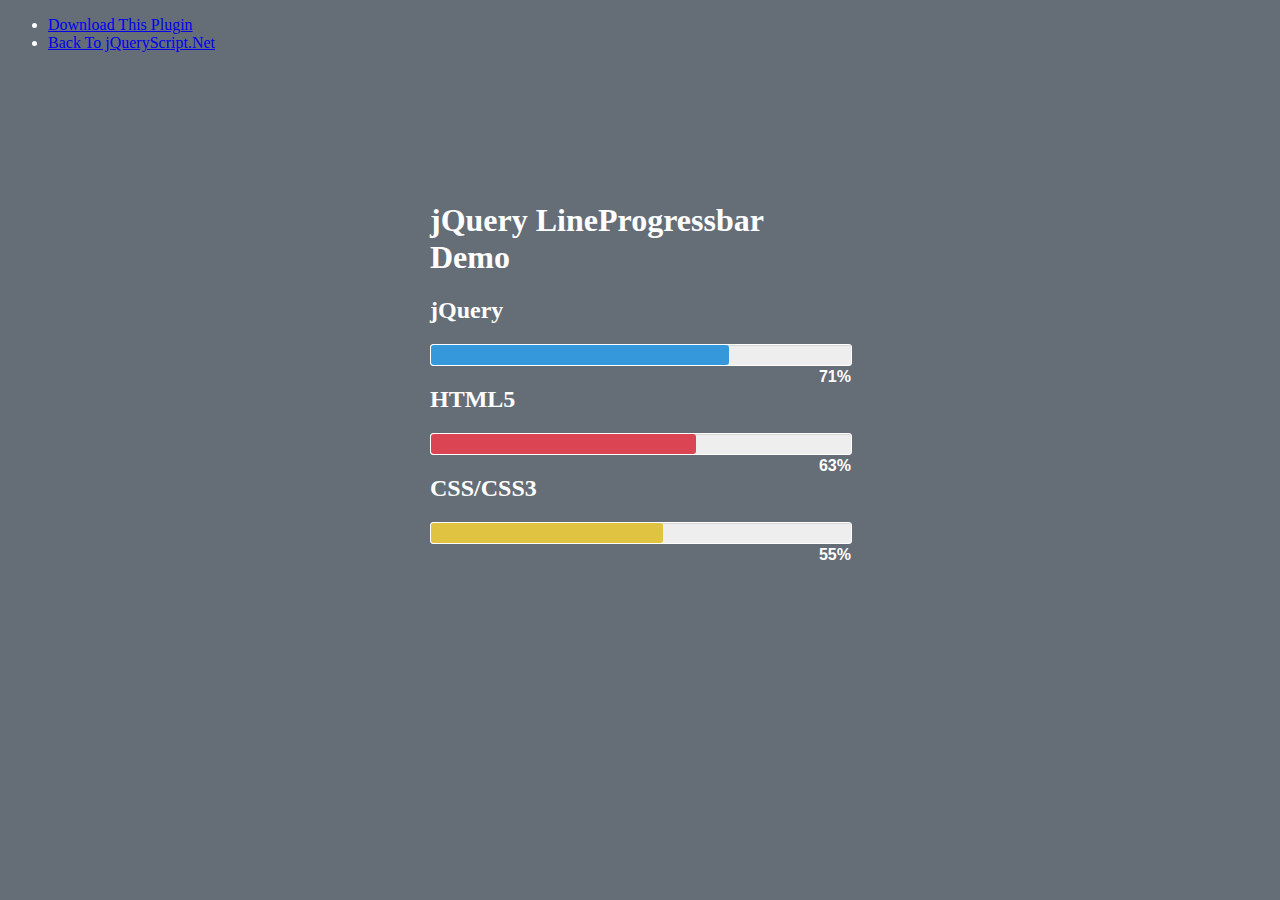
<file: plugin/index.html>
<!doctype html>
<html>
<head>
<meta charset="utf-8">
<meta http-equiv="X-UA-Compatible" content="IE=edge,chrome=1">
<meta name="viewport" content="width=device-width, initial-scale=1">
<title>jQuery LineProgressbar Demo</title>
<link href="http://www.jqueryscript.net/css/jquerysctipttop.css" rel="stylesheet" type="text/css">
<link href="jquery.lineProgressbar.css" rel="stylesheet" type="text/css">
<style>
body { background-color:#656D77; color:#fff; font-family:'Roboto';}
.container { margin:150px auto; max-width:420px;}
</style>
</head>

<body>
<div id="jquery-script-menu">
<div class="jquery-script-center">
<ul>
<li><a href="http://www.jqueryscript.net/chart-graph/jQuery-Progress-Bar-Plugin-LineProgressbar">Download This Plugin</a></li>
<li><a href="http://www.jqueryscript.net/">Back To jQueryScript.Net</a></li>
</ul>
<div class="jquery-script-ads"><script type="text/javascript"><!--
google_ad_client = "ca-pub-2783044520727903";
/* jQuery_demo */
google_ad_slot = "2780937993";
google_ad_width = 728;
google_ad_height = 90;
//-->
</script>
<script type="text/javascript"
src="http://pagead2.googlesyndication.com/pagead/show_ads.js">
</script></div>
<div class="jquery-script-clear"></div>
</div>
</div>
<div class="container">
<h1>jQuery LineProgressbar Demo</h1>
<h2>jQuery</h2>
<div id="jq"></div>
<h2>HTML5</h2>
<div id="html"></div>
<h2>CSS/CSS3</h2>
<div id="css"></div>
</div>
<script src="https://code.jquery.com/jquery-1.12.4.min.js"></script>
<script src="jquery.lineProgressbar.js"></script>
<script>
$('#jq').LineProgressbar({
percentage:90,
radius: '3px',
height: '20px',
});
$('#html').LineProgressbar({
percentage:80,
radius: '3px',
height: '20px',
fillBackgroundColor: '#DA4453'
});
$('#css').LineProgressbar({
percentage:70,
radius: '3px',
height: '20px',
fillBackgroundColor: '#E0C341'
});
</script>
<script type="text/javascript">

  var _gaq = _gaq || [];
  _gaq.push(['_setAccount', 'UA-36251023-1']);
  _gaq.push(['_setDomainName', 'jqueryscript.net']);
  _gaq.push(['_trackPageview']);

  (function() {
    var ga = document.createElement('script'); ga.type = 'text/javascript'; ga.async = true;
    ga.src = ('https:' == document.location.protocol ? 'https://ssl' : 'http://www') + '.google-analytics.com/ga.js';
    var s = document.getElementsByTagName('script')[0]; s.parentNode.insertBefore(ga, s);
  })();

</script>
</body>
</html>
</file>
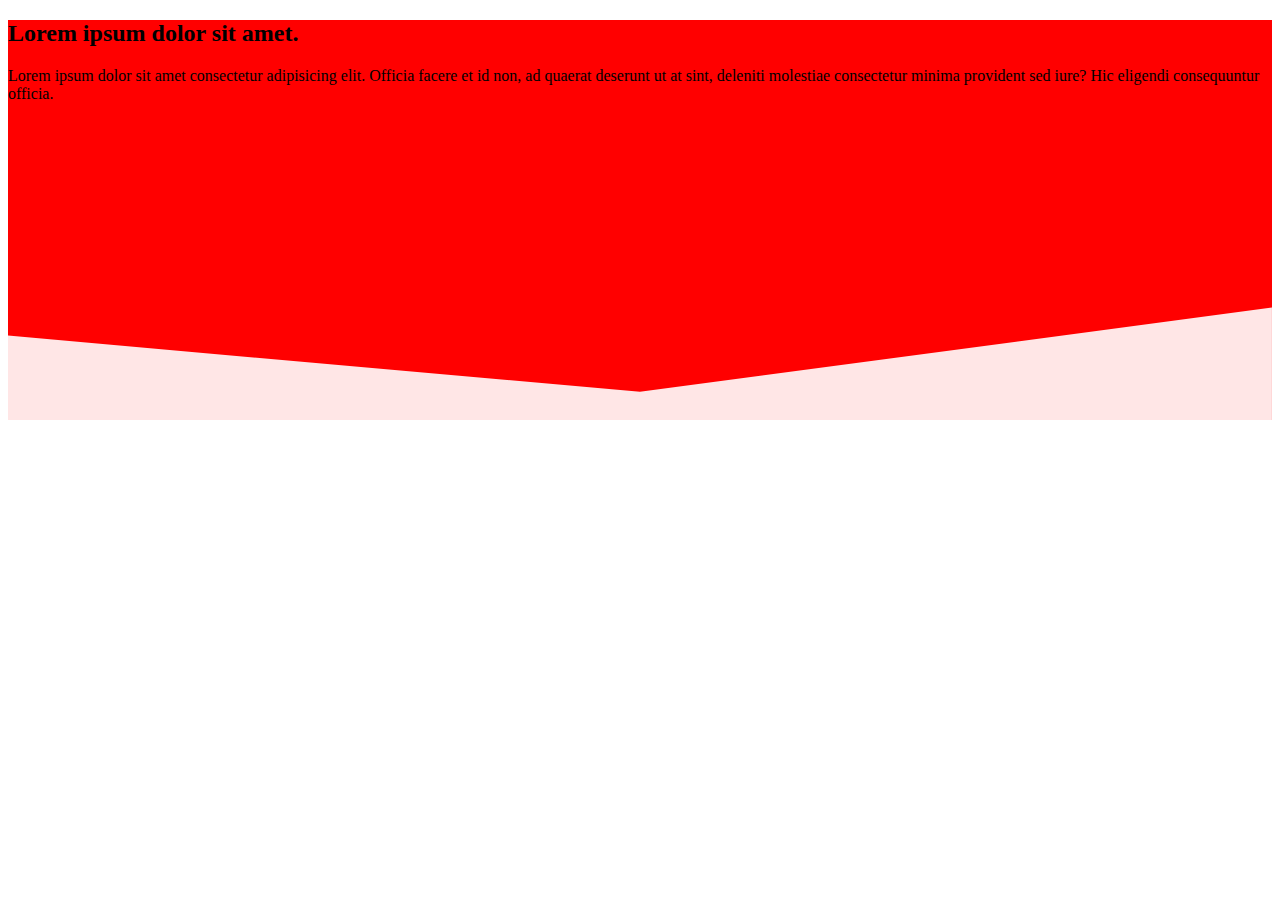
<file: index4.html>
<!DOCTYPE html>
<html lang="en">
<head>
  <meta charset="UTF-8">
  <meta name="viewport" content="width=device-width, initial-scale=1.0">
  <title>Document</title>
</head>
<body>
  <div style="background-color: red; height: 400px; position: relative;">
    <h2>Lorem ipsum dolor sit amet.
    </h2>
    <p>Lorem ipsum dolor sit amet consectetur adipisicing elit. Officia facere et id non, ad quaerat deserunt ut at sint, deleniti molestiae consectetur minima provident sed iure? Hic eligendi consequuntur officia.</p>
    <svg class="wave" style="position: absolute;bottom: 0;"
      xmlns="http://www.w3.org/2000/svg" viewBox="0 0 1440 320"><path fill="white" fill-opacity="0.9" d="M0,224L720,288L1440,192L1440,320L720,320L0,320Z"></path></svg>
  </div>
</body>
</html>
</file>
